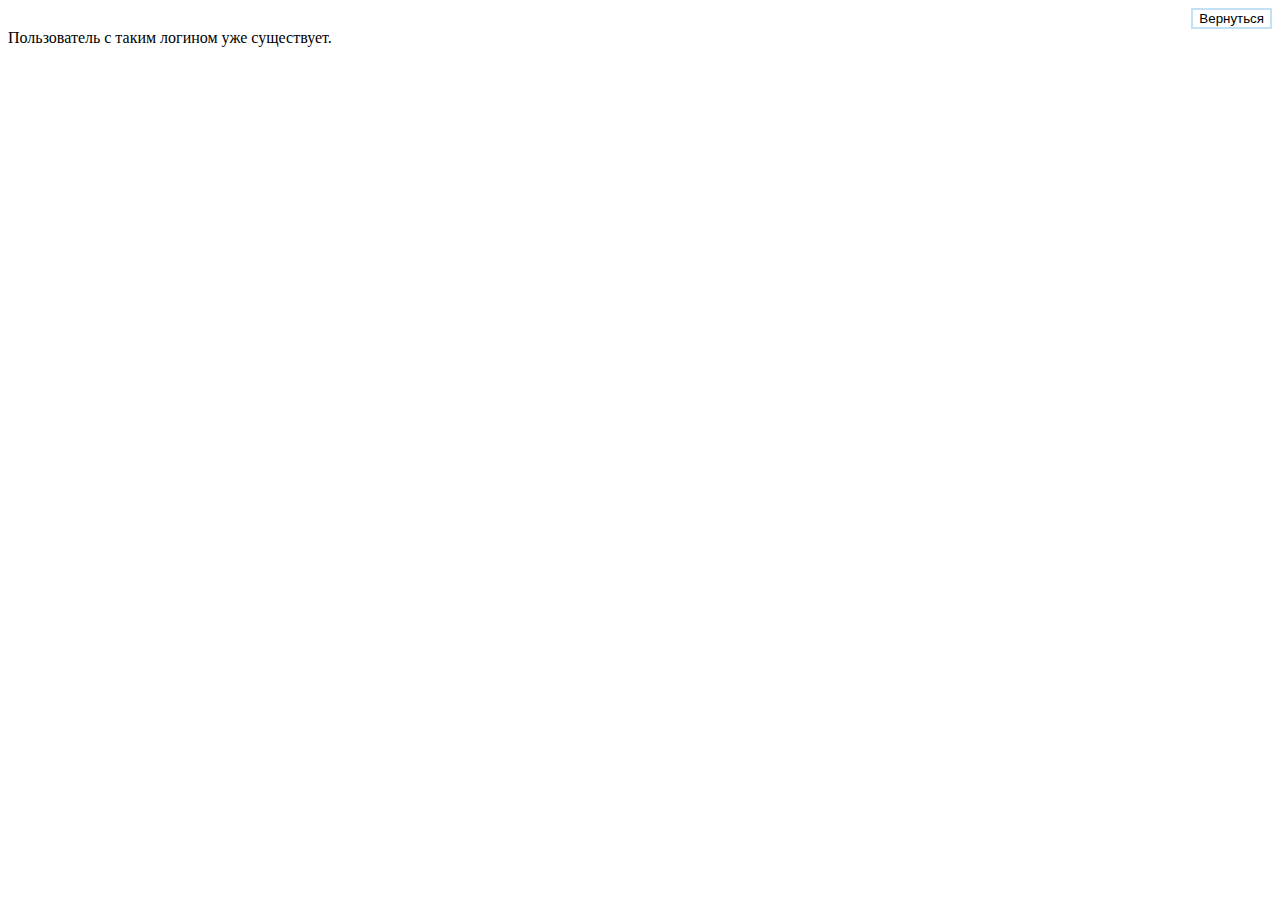
<file: Nuclear Management/loginex/loginex.html>
<!DOCTYPE html>
<html lang="en">
<head>
    <meta charset="UTF-8">
    <title>Ошибка</title>
</head>
<body>
    <form align ="right" action="/cgi-bin/registrate.py">
    <input type="submit" class ="button" value="Вернуться">
    </form>
Пользователь с таким логином уже существует.
<style>
.button {
    position: relative;
	background: white;
	border: 2px solid #c2e1f5;
}
</style>
</body>
</html>
</file>
